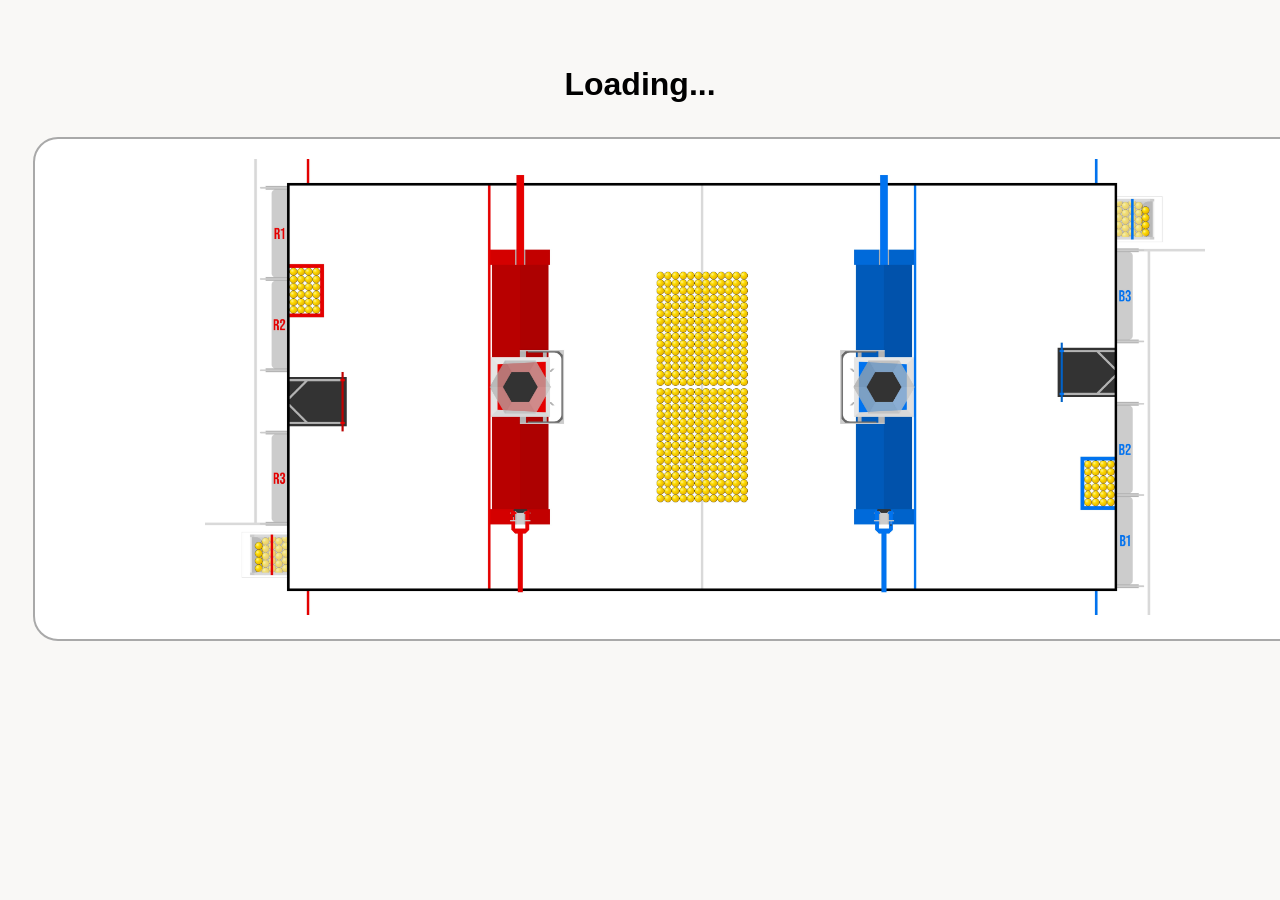
<file: main/match overview/index.html>
<!DOCTYPE html>

<html>
    <head>
        <link rel="stylesheet" href="styles.css">
        <style>
            img {
                width: 100%;
            }
        </style>
    </head>
    <body>
        <h1 id="qmTitle">Loading...</h1>
        <div style="text-align: center;">
            <div id="bgContainer" style="text-align: center;">
                <img src="/main/images/REBUILT MAP.jpg" alt="REBUILT 2026 Map" style="width:1000px;height:300">
            </div>
        </div> 
        
    </body>
</html>
</file>
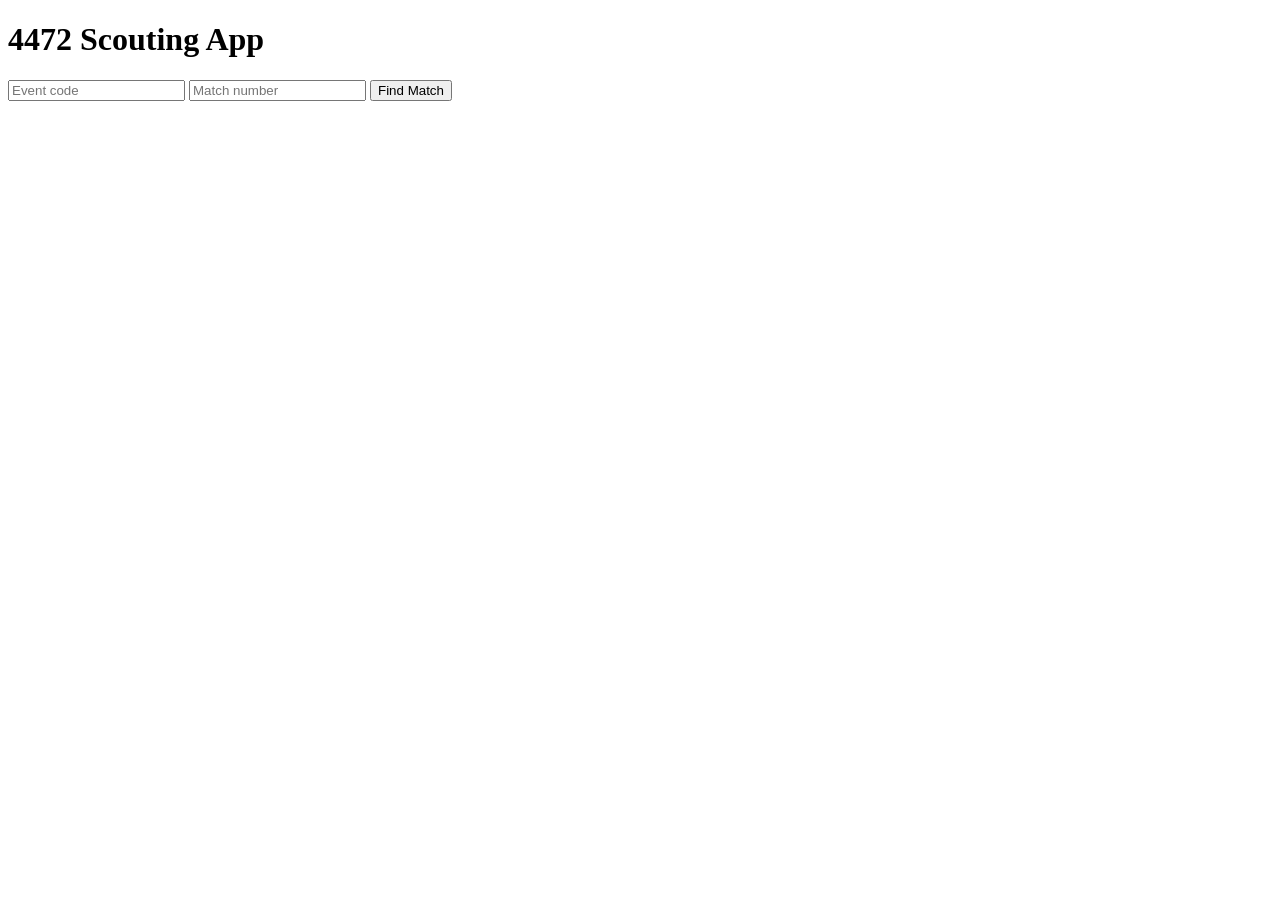
<file: manualbackup/templates/home.html>
<!DOCTYPE html>
<html>
    <head>
        <title>FRC Scouting App BACKUP</title>
    </head>
    <body>
        <h1>4472 Scouting App</h1>
       <form action="/event" method="GET">
            <input type="text" name="event_code" placeholder="Event code">
            <input type="number" name="match_number" placeholder="Match number">
            <button type="submit">Find Match</button>
        </form>
    </body>
</html>
</file>
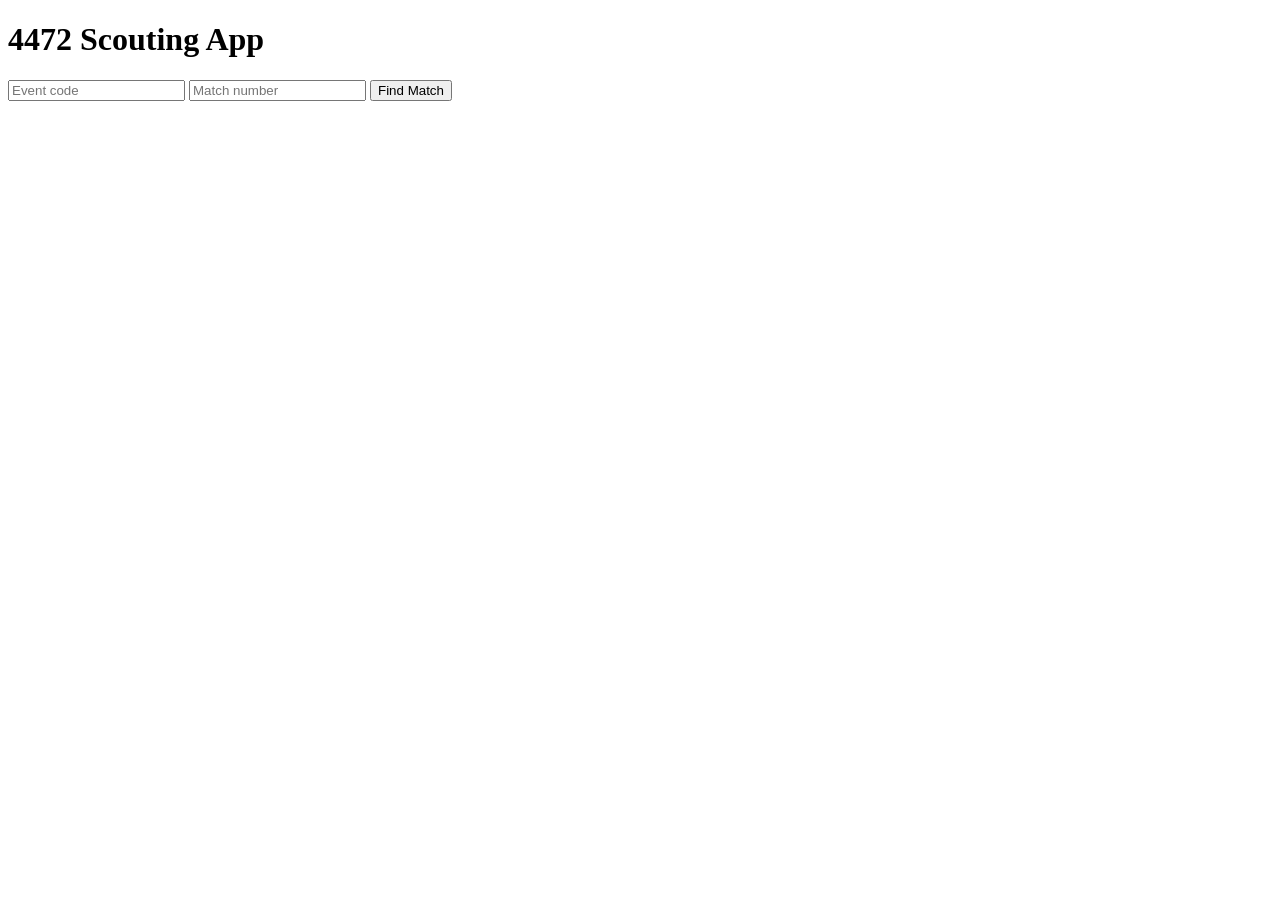
<file: manualbackup/templates/home2.html>
<!DOCTYPE html>
<html>
    <head>
        <title>FRC Scouting App BACKUP</title>
    </head>
    <body>
        <h1>4472 Scouting App</h1>
       <form action="/match" method="GET">
            <input type="text" name="event2_code" placeholder="Event code">
            <input type="number" name="match2_number" placeholder="Match number">
            <button type="submit">Find Match</button>
        </form>
    </body>
</html>
</file>
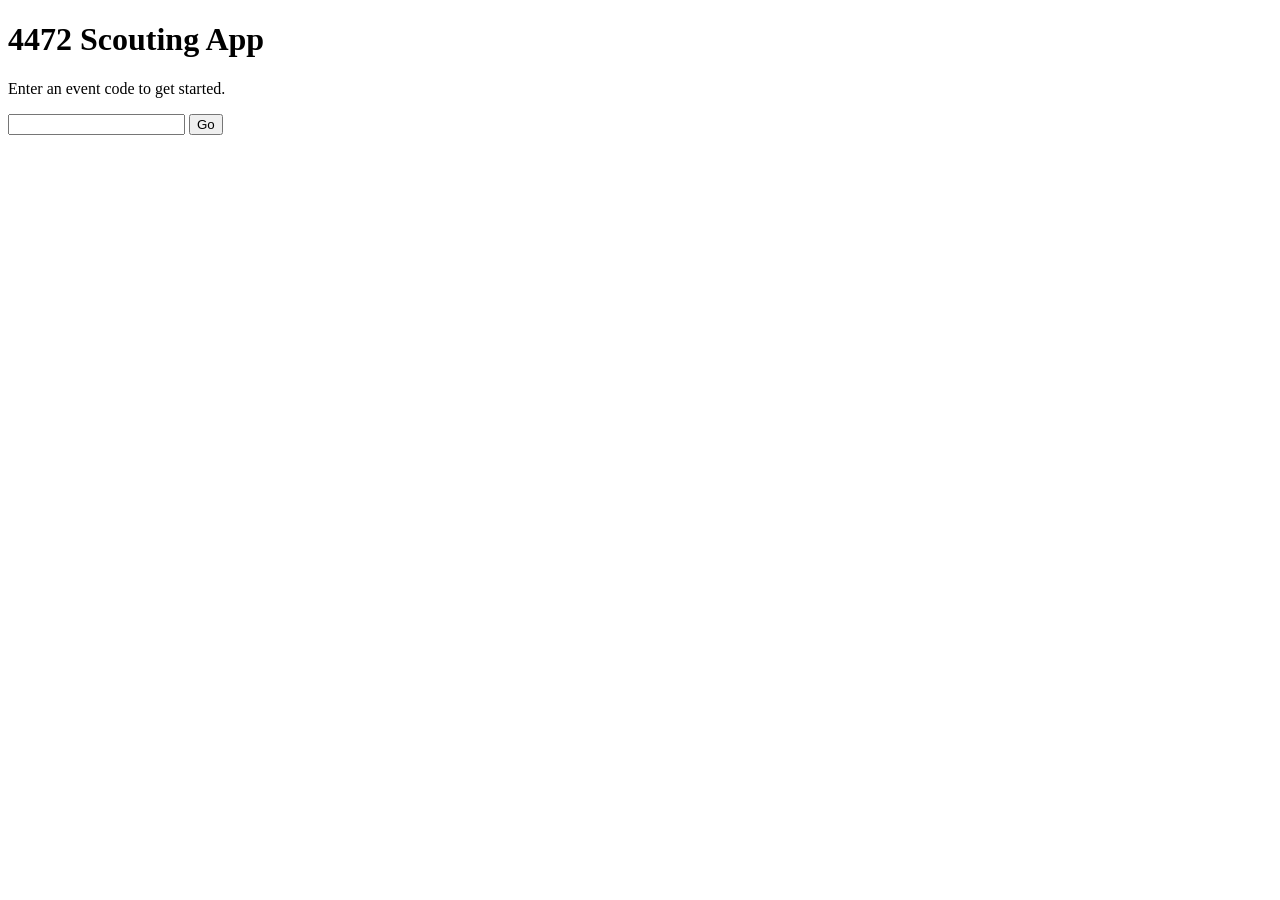
<file: v2/templates/home.html>
<!DOCTYPE html>
<html>
    <head>
        <title>FRC Scouting App</title>
    </head>
    <body>
        <h1>4472 Scouting App</h1>
        <p>Enter an event code to get started.</p>
        <form action="/event" method="GET">
            <input type="text"  name="event_code">
            <button type="submit">Go</button>
        </form>
    </body>
</html>
</file>
<file: main/match overview/styles.css>
body{
  padding: 25px;
  background-color: #F9F8F6;
}
#qmTitle {
  font-family: Arial, Helvetica, sans-serif;
  font: 12;
  background-color: none;
  color: black;
  padding: 12px;
  text-align: center;
}

#bgContainer {
  border-radius: 25px;
  border: 2px solid darkgray;
  background-color: white;
  text-align: center;
  padding: 20px;
  width: 1300px;
  height: auto;
}
</file>
